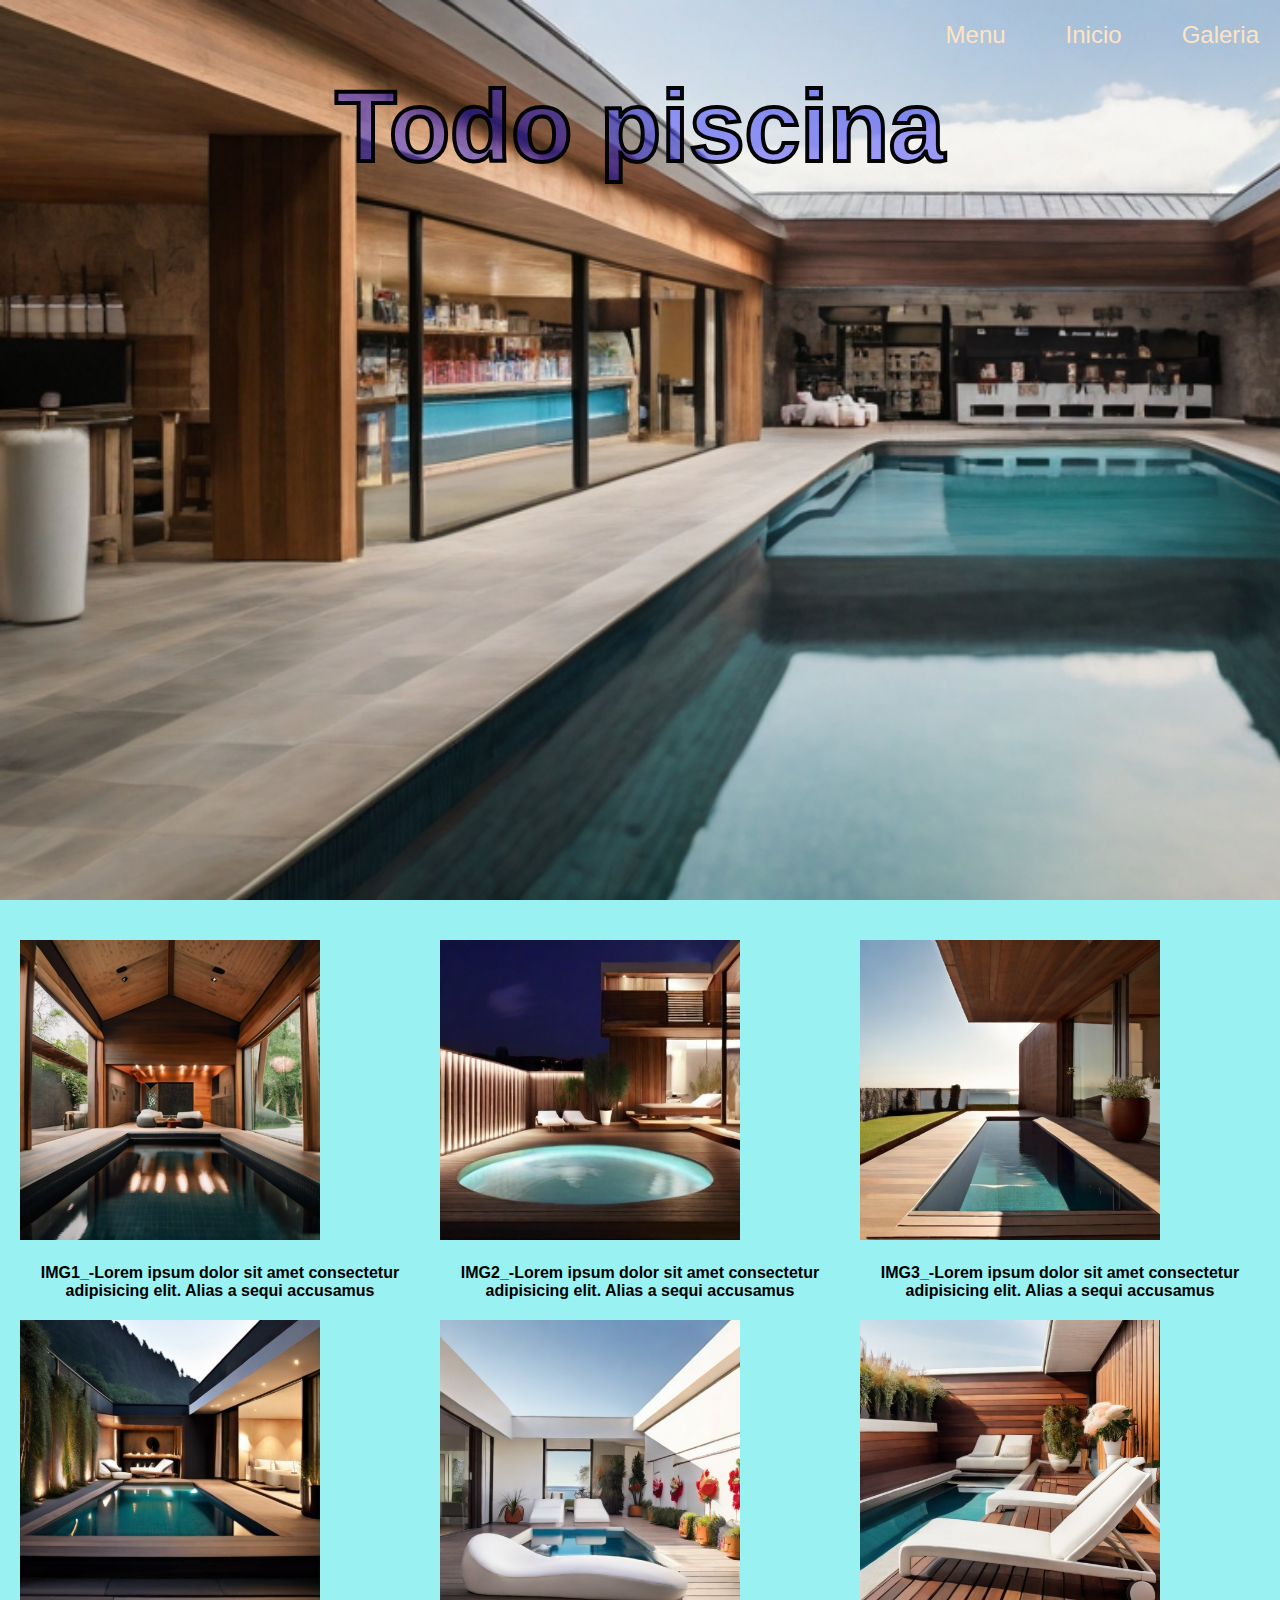
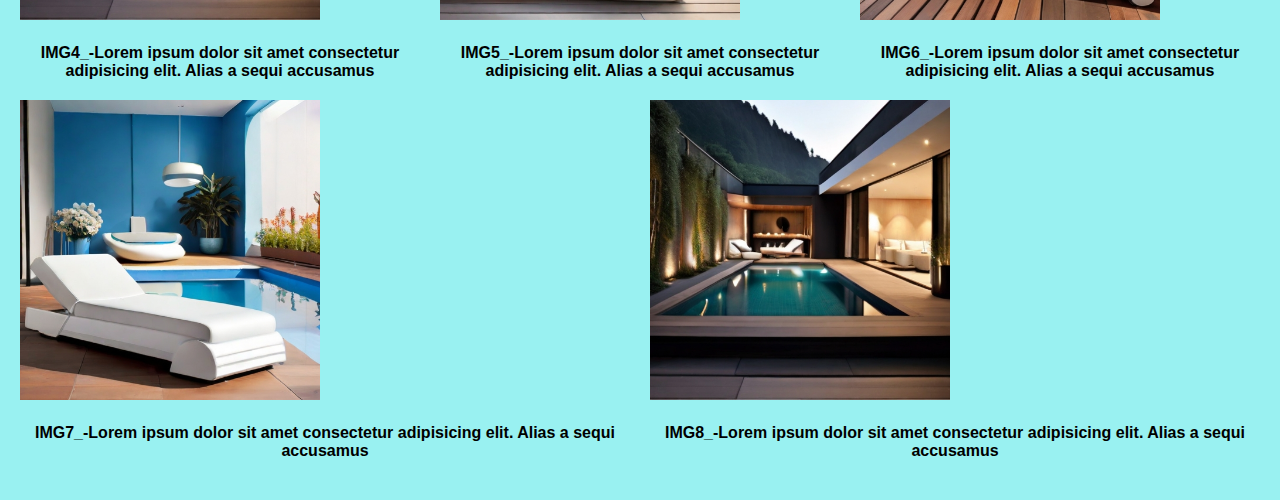
<file: Index.html>
<!DOCTYPE html>
<html lang="en">
<head>
    <meta charset="UTF-8">
    <meta name="viewport" content="width=device-width, initial-scale=1.0">
    <link rel="stylesheet" href="style.css">
    <title>OnePage</title>
</head>
<body>
    <header class="hero">
        <!-- <div class="glass">        <h2 class="TituloHero">Todo piscina</h2>    </div> -->
    <nav>
        <div class="Logo">
            <ul class="NavLinks">
                <li> <a href="">Menu</a></li>
                <li><a href="">Inicio</a></li>
                <li><a href="">Galeria</a></li>
                </ul> <!-- <img src="./img/portada.jpg" alt=""> -->
        </div>
    </nav>
            <div class="glass">
                <h2 class="TituloHero">Todo piscina</h2>    
            </div>
    </header>

    <main>
        <!-- <div class="glass">        <h2>Terrazas con piscina</h2>    </div> -->

        <section class="conteinerfigure">
            
                <div class="HijoSection">
                    <figure class="figureTotalImg"> 
                        <img src="./img/Leonardo_Diffusion_XL_full_pool_view_in_small_house_0.jpg" alt="img1" class="cadaImg">
                    </figure>
                    <div class="descImg">
                    <p>IMG1_-Lorem ipsum dolor sit amet consectetur adipisicing elit. Alias a sequi accusamus</p>
                   </div>
                </div>
                    

                <div class="HijoSection">
                    <figure class="figureTotalImg"> 
                        <img src="./img/Leonardo_Diffusion_XL_piscina_pequea_en_terraza_0.jpg" alt="img2" class="cadaImg" >
                    </figure>
                    <div class="descImg">
                    <p>IMG2_-Lorem ipsum dolor sit amet consectetur adipisicing elit. Alias a sequi accusamus</p>
                    </div>
                </div>

              
                    
                <div class="HijoSection">
                    <figure class="figureTotalImg"> 
                        <img src="./img/Leonardo_Diffusion_XL_small_pool_on_terrace_with_the_sun_in_th_0.jpg" alt="img3" class="cadaImg">
                    </figure>              
                    <div class="descImg">
                    <p>IMG3_-Lorem ipsum dolor sit amet consectetur adipisicing elit. Alias a sequi accusamus</p>
                    </div>
                </div>

        
                   
                <div class="HijoSection">
                    <figure class="figureTotalImg"> 
                        <img src="./img/Leonardo_Diffusion_XL_small_swimming_pool_on_terrace_with_sun_0.jpg" alt="img4" class="cadaImg">
                    </figure>
                    <div class="descImg">
                        <p>IMG4_-Lorem ipsum dolor sit amet consectetur adipisicing elit. Alias a sequi accusamus</p>
                    </div>
                </div>

               <div class="HijoSection">
                    <figure class="figureTotalImg"> 
                        <img src="./img/imagen5.jpg" alt="img5" class="cadaImg">
                    </figure>
                    <div class="descImg">
                       <p>IMG5_-Lorem ipsum dolor sit amet consectetur adipisicing elit. Alias a sequi accusamus</p>
                    </div>
              </div>
          
            <div class="HijoSection">
                <figure class="figureTotalImg"> 
                    <img src="./img/imagen6.jpg" alt="img6" class="cadaImg">
                </figure>            
                 <div class="descImg">
                    <p>IMG6_-Lorem ipsum dolor sit amet consectetur adipisicing elit. Alias a sequi accusamus</p>
                </div>
            </div>

            <div class="HijoSection">
                <figure class="figureTotalImg"> 
                    <img src="./img/imagen7.jpg" alt="img7" class="cadaImg">
                </figure>                        
                <div class="descImg">
                    <p>IMG7_-Lorem ipsum dolor sit amet consectetur adipisicing elit. Alias a sequi accusamus</p>
                </div>
            </div>
          
            <div class="HijoSection">
                <figure class="figureTotalImg"> 
                    <img src="./img/imagen8.jpg" alt="img8" class="cadaImg">
                </figure>            
                <div class="descImg">
                    <p>IMG8_-Lorem ipsum dolor sit amet consectetur adipisicing elit. Alias a sequi accusamus</p>
                </div>
             </div>
        </section>
    </main>
    
    <Footer>

    </Footer>
</body>
</html>
</file>
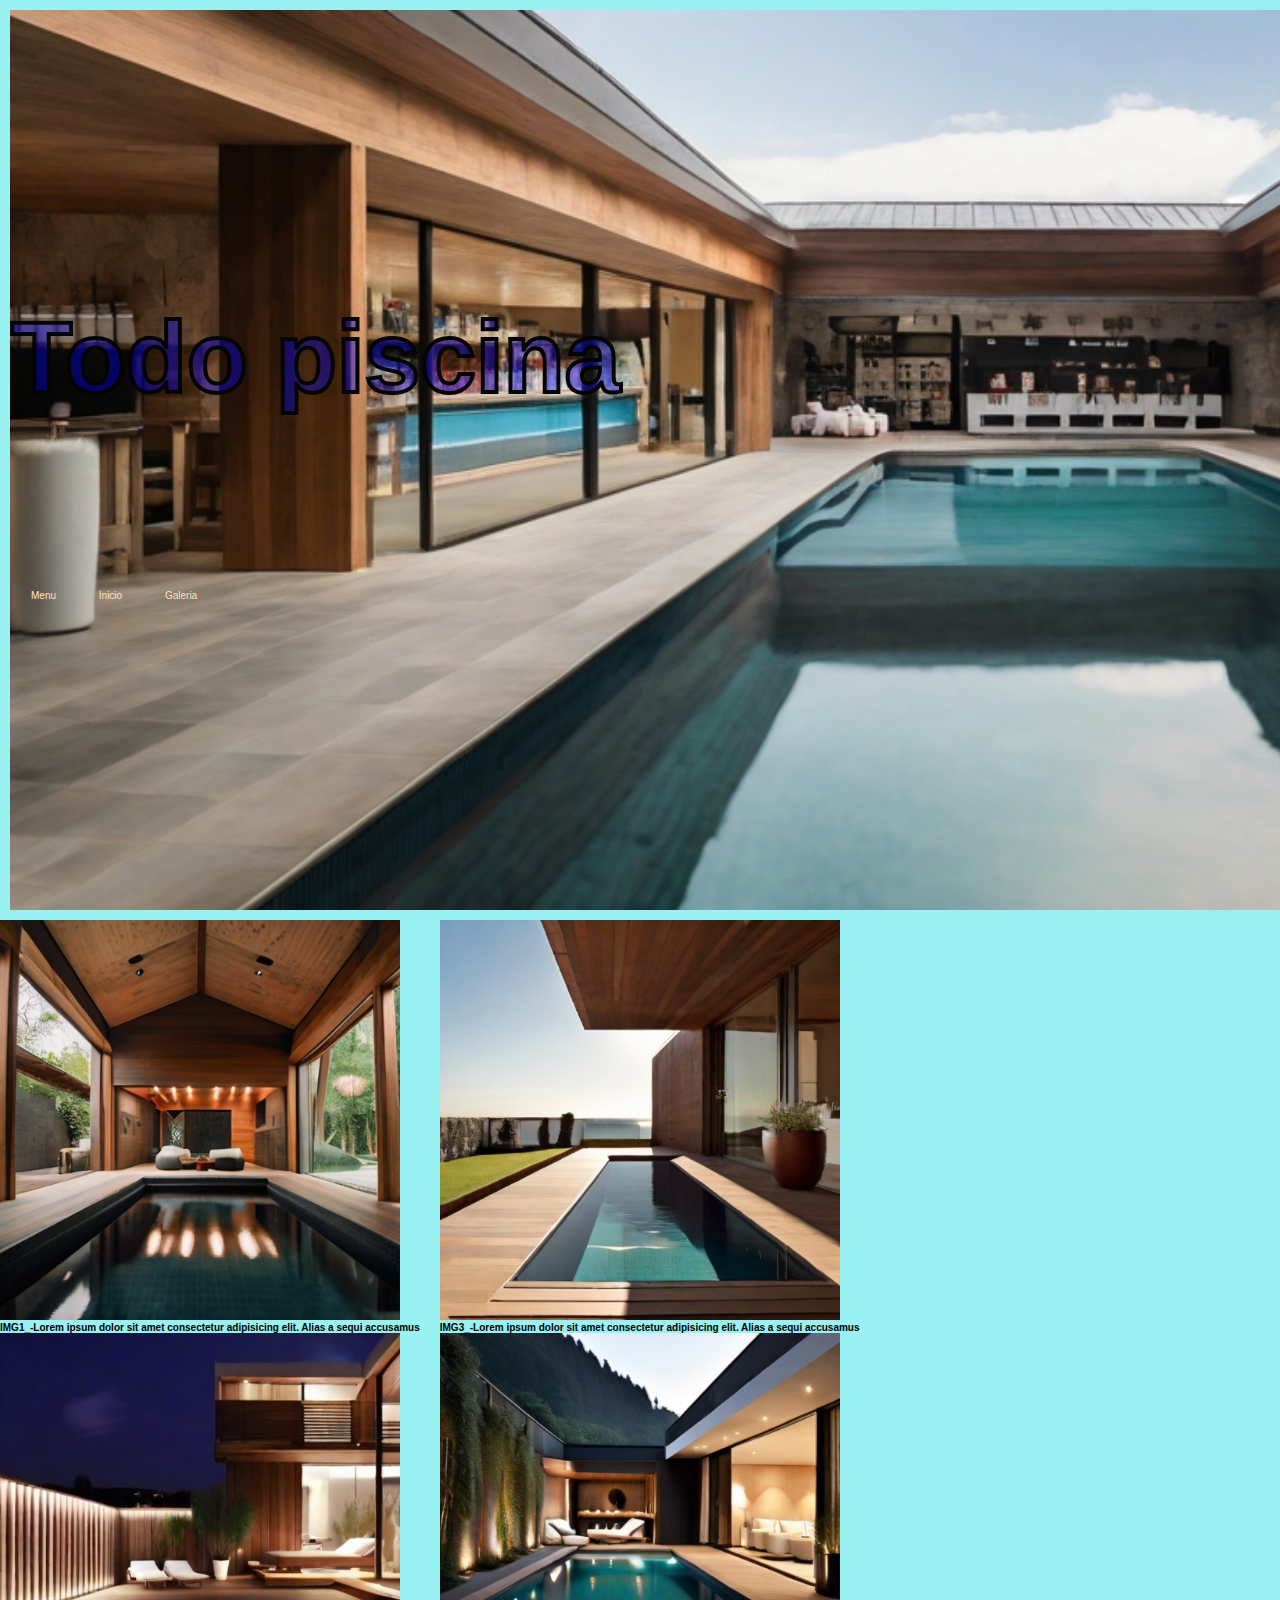
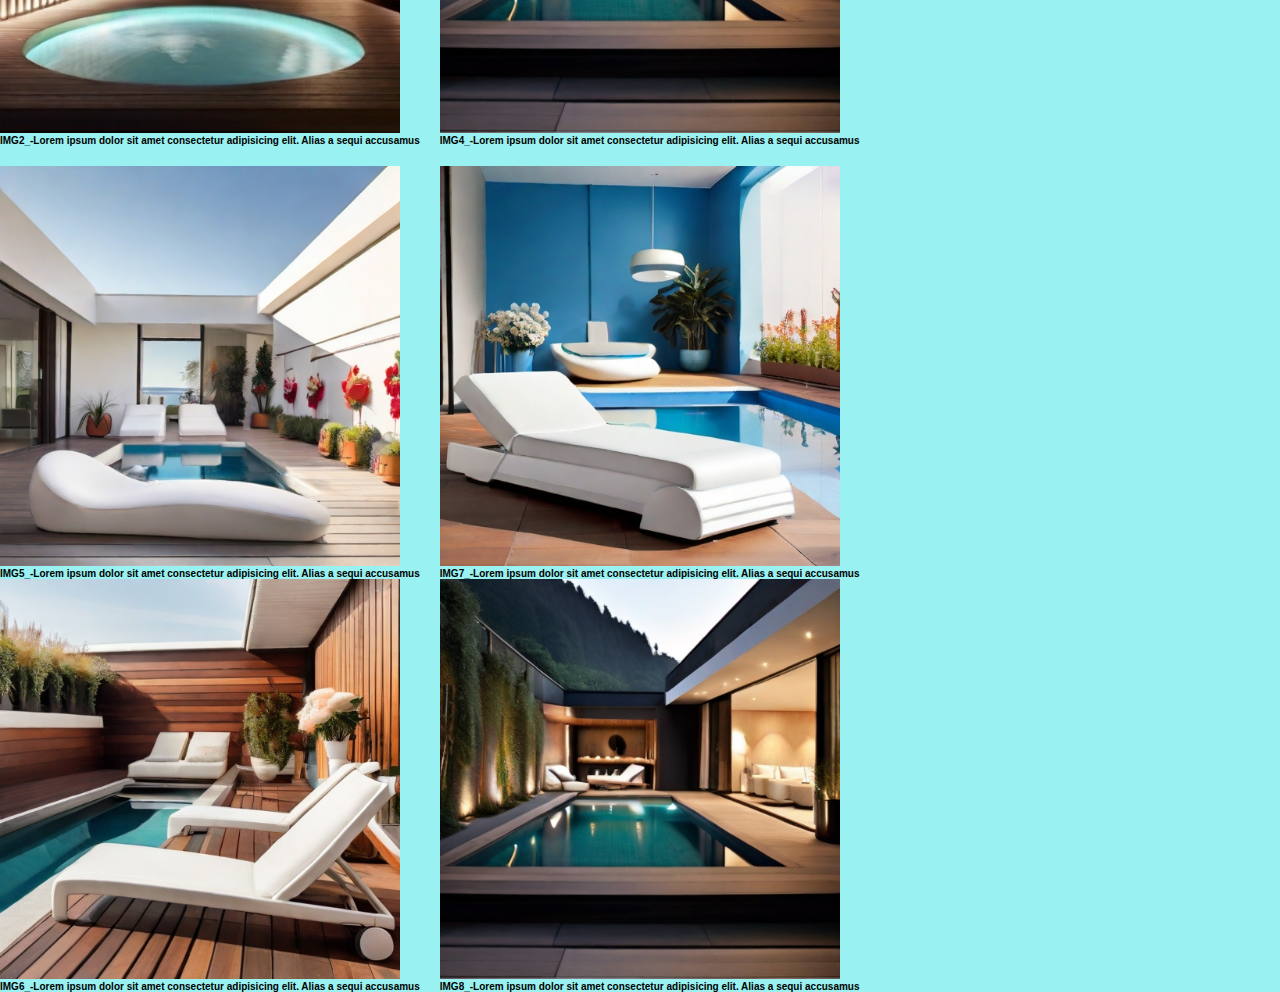
<file: Clase12_onePage/Index.html>
<!DOCTYPE html>
<html lang="en">
<head>
    <meta charset="UTF-8">
    <meta name="viewport" content="width=device-width, initial-scale=1.0">
    <link rel="stylesheet" href="style.css">
    <title>OnePage</title>
</head>
<body>
    <header class="hero">
        <div class="glass">        <h2 class="TituloHero">Todo piscina</h2>    </div>
    <nav>
        <div class="Logo">
            <ul class="NavLinks">
                <li> <a href="">Menu</a></li>
                <li><a href="">Inicio</a></li>
                <li><a href="">Galeria</a></li>
            <!-- <img src="./img/portada.jpg" alt=""> -->
        </div>
    </nav>
    </header>

    <main>
        <!-- <div class="glass">        <h2>Terrazas con piscina</h2>    </div> -->

        <section class="conteinerfigure">
            <div>
            <div><figure class="figureTotalImg"> <img src="./img/Leonardo_Diffusion_XL_full_pool_view_in_small_house_0.jpg" alt="img1" class="cadaImg"></figure></div>
           <div><h3> IMG1_-Lorem ipsum dolor sit amet consectetur adipisicing elit. Alias a sequi accusamus</h3></div>
           <figure>
            <div><figure class="figureTotalImg"> <img src="./img/Leonardo_Diffusion_XL_piscina_pequea_en_terraza_0.jpg" alt="img2" class="cadaImg" ></figure></div>
           <div><h3>IMG2_-Lorem ipsum dolor sit amet consectetur adipisicing elit. Alias a sequi accusamus</h3></div>
           </figure>
          </div>

          <div>
           <figure>
            <div><figure class="figureTotalImg"> <img src="./img/Leonardo_Diffusion_XL_small_pool_on_terrace_with_the_sun_in_th_0.jpg" alt="img3" class="cadaImg"></figure></div>
           <div><h3>IMG3_-Lorem ipsum dolor sit amet consectetur adipisicing elit. Alias a sequi accusamus</h3></div>
           </figure>
           <figure>
            <div><figure class="figureTotalImg"> <img src="./img/Leonardo_Diffusion_XL_small_swimming_pool_on_terrace_with_sun_0.jpg" alt="img4" class="cadaImg"></figure></div>
           <div><h3>IMG4_-Lorem ipsum dolor sit amet consectetur adipisicing elit. Alias a sequi accusamus</h3></div>
           </figure>
         </div>

         <div>
           <figure>
            <div><figure class="figureTotalImg"> <img src="./img/imagen5.jpg" alt="img5" class="cadaImg"></figure></div>
           <div><h3>IMG5_-Lorem ipsum dolor sit amet consectetur adipisicing elit. Alias a sequi accusamus</h3></div>
           </figure>
           <figure>
            <div><figure class="figureTotalImg"> <img src="./img/imagen6.jpg" alt="img6" class="cadaImg"></figure></div>
           <div><h3>IMG6_-Lorem ipsum dolor sit amet consectetur adipisicing elit. Alias a sequi accusamus</h3></div>
           </figure>
         </div>

         <div>
           <figure>
            <div><figure class="figureTotalImg"> <img src="./img/imagen7.jpg" alt="img7" class="cadaImg"></figure></div>
           <div><h3>IMG7_-Lorem ipsum dolor sit amet consectetur adipisicing elit. Alias a sequi accusamus</h3></div>
           </figure>
           <figure>
            <div><figure class="figureTotalImg"> <img src="./img/imagen8.jpg" alt="img8" class="cadaImg"></figure></div>
           <div><h3>IMG8_-Lorem ipsum dolor sit amet consectetur adipisicing elit. Alias a sequi accusamus</h3></div>
           </figure>
        </div>
        </section>
    </main>
    
    <Footer>

    </Footer>
</body>
</html>
</file>
<file: style.css>
*{
    margin: 0;
    padding: 0;
    box-sizing: border-box;
    font-family: 'Nunito', sans-serif;
    font-size: 1em;
}

body{
    
    background-color: rgb(153, 241, 241);
    
}

.hero {
    background-image: url(./img/portada3.jpg);
    background-size: cover;
      /* display: flex;
    justify-content: center;
    flex-direction: column; */
    color: #ffffff;
    /* text-align: center; */
    width: 100%; 
    height: 100vh; 
    padding: 1px;
    background-attachment: fixed;
    /* margin: 10px; */
    }
    
.conteinerfigure{
    width: 100%;
    /* height: 100dvh; */
    display: flex;
    gap: 20px;
    flex-wrap: wrap;
    justify-content: center;
    margin: 20px auto;
    padding: 20px;
    max-width: 1300px;
    /* justify-content: space-between;
    align-content: space-between;
    align-items: center; */

}

    .glass{
        width: 100%;
        /* height: 30dvh; */
        /* background-color: azure; */
        border-radius: 16px ;
        /* box-shadow: 0 4px 30px ; */
        -webkit-text-fill-color: rgba(0, 0, 255, 0.37);
        -webkit-text-stroke: 4px #040405;
       
        
    }
    .NavLinks{
        list-style: none;
        display: flex;
        justify-content:flex-end;
        gap: 20px;
    }
    .NavLinks li{
        display: inline-block;
        padding: 20PX;
              }
              .NavLinks a{
                text-decoration: none;
                color: #ffe4c4;
                font-size: 24px;
            }
            .TituloHero{
                font-size: 100px;     
                text-align: center;      

            }
            .figureTotalImg{
                width: 400px ;
                flex-basis: 400px;
                flex-grow: 1;
            }

            .cadaImg{
                width: 300px;
                /* height: 100%;
                width: 100%; */
                flex: 250px; 
                object-fit: cover;
            }

            .descImg{
                text-align: center;
                margin-top: 20px;
                font-weight: bold;
                                
            }
            .HijoSection{
                width: 300px;
                flex: 250px; 
            }
</file>
<file: Clase12_onePage/style.css>
*{
    margin: 0;
    padding: 0;
    box-sizing: border-box;
    font-family: 'Nunito', sans-serif;
    font-size: 10px;
}

body{
    
    background-color: rgb(153, 241, 241);
    
}

.conteinerfigure{
    width: 100%;
    height: 100dvh;
    display: flex;
    gap: 20px;
    flex-wrap: wrap;
    /* justify-content: space-between;
    align-content: space-between;
    align-items: center; */

}
.hero {
    background-image: url(./img/portada3.jpg);
    background-size: cover;
      display: flex;
    justify-content: center;
    flex-direction: column;
    color: #ffffff;
    /* text-align: center; */
    width: 100%; 
    height: 100vh; 
    padding: 1px;
    margin: 10px;
    }
    .glass{
        width: 70%;
        height: 30dvh;
        /* background-color: azure; */
        border-radius: 16px ;
        /* box-shadow: 0 4px 30px ; */
        -webkit-text-fill-color: rgba(0, 0, 255, 0.37);
        -webkit-text-stroke: 4px #040405;
       
        
    }
    .NavLinks{
        list-style: none;
    }
    .NavLinks li{
        display: inline-block;
        padding: 20PX;
              }
              .NavLinks a{
                text-decoration: none;
                color: #ffe4c4;
            }
            .TituloHero{
                font-size: 100px;           

            }
            .figureTotalImg{
                width: 400px ;
                flex-basis: 400px;
                flex-grow: 1;
            }

            .cadaImg{
                height: 100%;
                width: 100%;
                object-fit: cover;
            }
</file>
